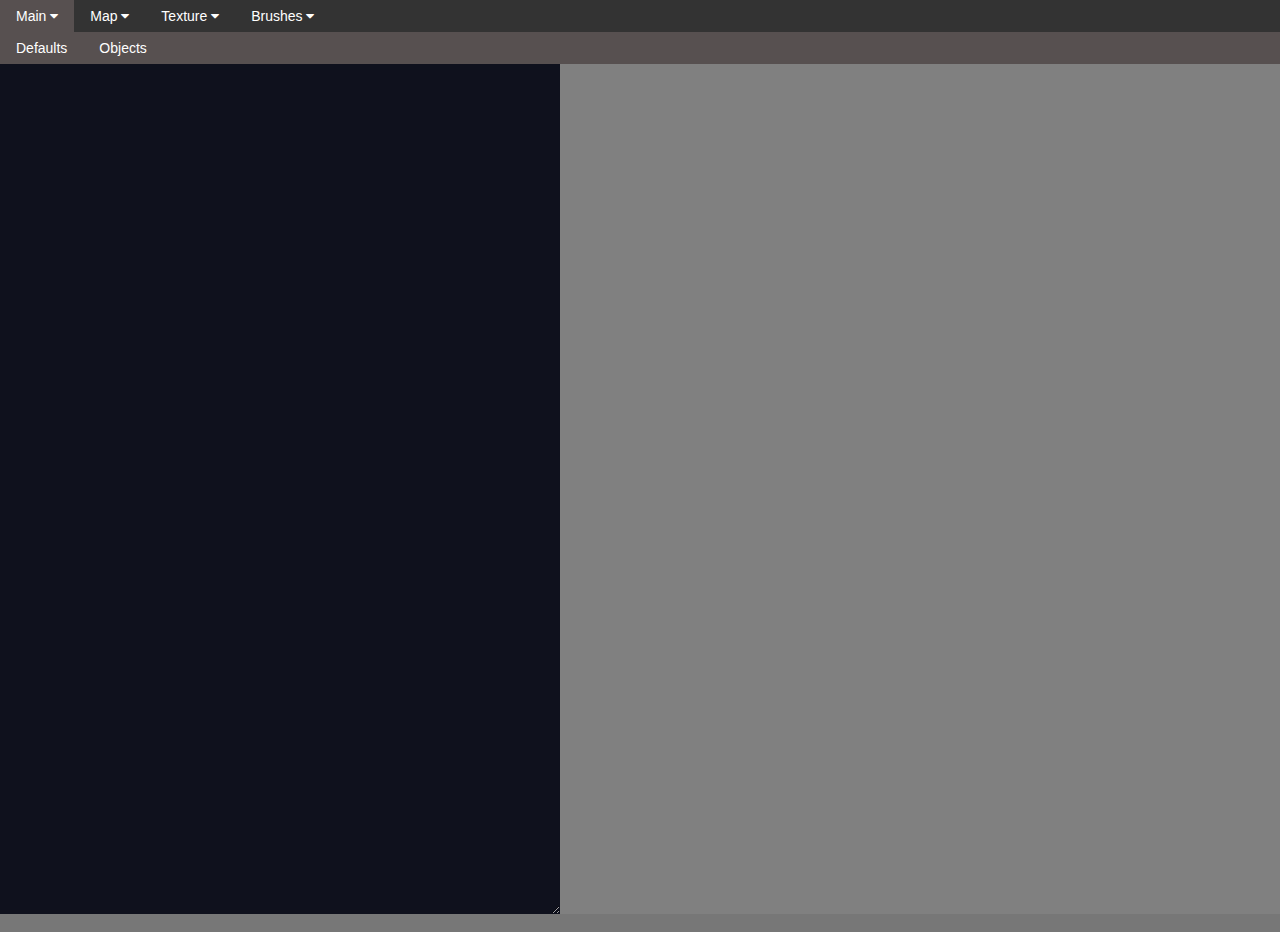
<file: index.html>
<!DOCTYPE html>
<html language="pt-br">

<head>
	<meta charset="utf-8">
	<meta name="viewport" content="width=device-width, initial-scale=1, shrink-to-fit=no, user-scalable=no">
	<meta property="og:url" content="http://www.victorribeiro.com" />
	<meta property="og:type" content="article" />
	<meta property="og:title" content="VictorRibeiro.com" />
	<meta property="og:author" content="Victor Ribeiro" />
	<meta property="og:description" content="Website pessoal" />
	<meta property="og:image" content="http://www.victorribeiro.com/tileEditor/exampleCity.png" />
	<meta property="og:image:width" content="768" />
	<meta property="og:image:height" content="384" />
	<title> Tile Map Editor - by Victor Ribeiro </title>
	<link rel="preload" href="css/solid.min.css" as="style">
	<link rel="icon" type="image/x-icon" href="favicon.png" />
	<link rel="icon" type="image/png" href="favicon.png" />

	<link rel="stylesheet" type="text/css" href="css/solid.min.css" />

	<link rel="stylesheet" href="https://cdnjs.cloudflare.com/ajax/libs/font-awesome/4.7.0/css/font-awesome.min.css">
	<link rel="stylesheet" type="text/css" href="css/main.css" />
</head>

<body>
	<!-- The navigation menu -->
	<div class="navbar">
		<div class="subnav">
			<button class="subnavbtn">Main <i class="fa fa-caret-down"></i></button>
			<div class="subnav-content">
				<a href="#company" onclick="showWindow('defaults', 'Default Values')">Defaults</a>
				<a href="#company" onclick="showWindow('objects', 'Collision Objects')">Objects</a>


			</div>
		</div>
		<div class="subnav">
			<button class="subnavbtn">Map <i class="fa fa-caret-down"></i></button>
			<div class="subnav-content">
				<a href="#" onclick="showWindow('newMap', 'New Tilemap')">New</a>
				<!-- 	<a href="#team">Save</a> -->
				<a href="#careers" onclick="showWindow('loadMap', 'Load Tile Map')">Load</a>
				<a href="#careers" onclick="showWindow('exportPNG', 'Export Map as PNG')">Export PNG</a>
				<a href="#careers" onclick="showWindow('tiledExport', 'Export Tiled JSON')">Tiled JSON</a>
				<a href="#careers" onclick="showWindow('expand', 'Expand Grid')">Expand</a>
				<a href="#careers" onclick="showWindow('shrink', 'Shrink Grid')">Shrink</a>
			</div>
		</div>
		<div class="subnav">
			<button class="subnavbtn">Texture <i class="fa fa-caret-down"></i></button>
			<div class="subnav-content">
				<a href="#bring" onclick="showWindow('loadTexture', 'Load Texture')">Load Texture</a>

			</div>
		</div>
		<div class="subnav">
			<button class="subnavbtn">Brushes <i class="fa fa-caret-down"></i></button>
			<div class="subnav-content">
				<a href="#link1" onclick="showWindow('customBrush', 'Create Custom Brush')">Custom Brush</a>
				<a href="#link2" onclick="showWindow('randomBrush', 'Create Random Brush')">Random Brush</a>

			</div>
		</div>

	</div>



	<div id="desktop">
		<!-- <div id="menubar">
			<div class="menu">
				<div class="title">Map</div>
				<ul class="menu_content">
					<li data-action="new">New Map</li>
					<li data-action="save">Save</li>
					<li data-action="load">Load</li>
					<li data-action="export">Export</li>
					<li data-action="tiled">Tiled JSON</li>
					<li data-action="expand">Expand</li>
					<li data-action="shrink">Shrink</li>
				</ul>
			</div>
			<div class="menu">
				<div class="title">Texture</div>
				<ul class="menu_content">
					<li data-action="load">Load</li>
				</ul>
			</div>
			<div class="menu">
				<div class="title">Brushes</div>
				<ul class="menu_content">
					<li data-action="custom">Custom</li>
					<li data-action="random">Random</li>
				</ul>
			</div>


		</div> -->

		<div id="middle">
			<div id="canvasarea"></div>
			<div id="toolbar"></div>
		</div>

		<div id="statusbar"></div>
	</div>

	<!-- 
	<div id="defaults" class="modal">
		<script></script>
		<div class="space">
			<span class="close">&times;</span>
			<section class="contact-form">
				<h2>Defaults</h2>
				<form id="theform">


					<div class="input-group">
						<label for="twidth">Real Tile Width</label>
						<input id="twidth" name="twidth" type="number" />
					</div>

					<div class="input-group">
						<label for="theight">Real Tile Height</label>
						<input id="theight" name="theight" type="number" />
					</div>

					<div class="input-group">
						<label for="border">Sprite Border</label>
						<input id="border" name="border" type="number" />
					</div>

					<div class="input-group">
						<label for="dWidth">Display Width</label>
						<input id="dWidth" name="dWidth" type="number" />
					</div>

					<div class="input-group">
						<label for="dHeight">Display Height</label>
						<input id="dHeight" name="dHeight" type="number" />
					</div>

					<div class="input-group">
						<label for="gWidth">Grid Width # Tiles</label>
						<input id="gWidth" name="gWidth" type="number" />
					</div>

					<div class="input-group">
						<label for="gHeight">Grid Height # Tiles</label>
						<input id="gHeight" name="gHeight" type="number" />
					</div>

					<div class="input-group">
						<label for="layers"># Layers</label>
						<input id="layers" name="layers" type="number" />
					</div>

					<input name="secret" type="hidden" value="defaultValues" /> 
					<button type="submit">Send It!</button>
				</form>
			</section>


		</div>
	</div> -->


	<script src="js/Texture.class.js"></script>
	<script src="js/Map.class.js"></script>
	<script src="js/Menu.class.js"></script>
	<script src="js/utils.js"></script>
	<script src="js/UI.js"></script>
	<script src="js/main.js"></script>
	<script src="js/events.js"></script>



</body>

</html>
</file>
<file: css/main.css>
html, body {
	margin: 0;
	padding: 0;
	height: 100%;
	width: 100%;
    -webkit-touch-callout: none;
    -webkit-user-select: none;
    -khtml-user-select: none;
    -moz-user-select: none;
    -ms-user-select: none;
    user-select: none;
    font-family: Sans Serif;
    background-color: rgb(15, 17, 29);
}

canvas {
    display: block;
}

#desktop {
	width: 100%;
	height: 100%;
	display: flex;
	flex-direction: column;
}


#menubar {
    flex-basis: 1.1em;
    flex-grow: 0;
    background-color: #777;
}

#middle {
    display: flex;
    flex-direction: row;
    flex-grow: 1;
    overflow: auto;
}

#statusbar {
    flex-basis: 1.1em;
    flex-grow: 0;
    background-color: #777;
}

#canvasarea {
    flex-grow: 1;
    flex-shrink: 0;
    flex-basis: auto;
    overflow: auto;
    resize: horizontal;
}

#toolbar {
    flex-grow: 1;
    flex-shrink: 1;
    flex-basis: auto;
    overflow: auto;
		background-color: gray
}

.tool {
	font-family: 'Font Awesome';
	display: flex;
	align-items: center;
	justify-content: center;
	font-size: 1.5em;
	width: 32px;
	height: 32px;
	background-color: #FFF;
}
.tool:hover {
	background-color: rgb(252, 195, 195);
}

.menu {
	position: relative;
	display: inline-block;
	margin-left: 15px;
	z-index: 2;
}
.menu-picker {
	position: relative;
	display: inline-block;
	margin-left: 15px;
	z-index: 2;
}
.title {
    padding: 0.15em;
}

.title:hover {
	color: #FFF;
}

.menu_content {
	position: absolute;
	margin: 0;
	padding: 0;
	list-style-type: none;
	display: none;
	background-color: #777;
	min-width: 100px;
}

.menu_content > li {
    padding: 0.2em;
}

.menu_content > li:hover {
	color: #FFF;
}

.popup {
	position: fixed;
	top: 0;
	left: 0;
	width: 100%;
	height: 100%;
	background-color: rgba(0,0,0,0.3);
	display: flex;
	align-items: center;
	justify-content: center;
}

.window {
	width: 50%;
	height: 50%;
	overflow: auto;
	display: flex;
	flex-direction: column;
	align-items: center;
	justify-content: space-around;
	background-color: white;
	border: solid 1px black;
}
.modal {
	position: fixed;
	top: 0;
	left: 0;
	width: 100%;
	height: 100%;
	background-color: rgba(0,0,0,0.3);
	display: flex;
	align-items: center;
	justify-content: center;
}

.space {
	width: 75%;
	height: 75%;

	overflow: auto;
	/* display: flex; */
	flex-direction: column;
	align-items: center;
	/* justify-content: space-around; */
	background-color: white;
	border: solid 1px black;
}
.row {
	width: 80%;
	display: flex;
	align-items: center;
	justify-content: space-around;
}

.row > label {
    min-width: 10em;
}

.row > input {
    min-width: 15em;
    box-sizing: border-box;
}

.row > input[type="file"] {
    max-width: 15em;
}

#tools {
    display: flex;
    position: -webkit-sticky;
    position: sticky;
    top: 0;
    left: 0;
}

#tileIcons, #collisionTiles {
	display: flex;
	flex-wrap: wrap;
}

.tileIcon {
	display: block;
	border: dashed 1px #CCC;
	box-sizing: border-box;
}

.collisionTileIcon {
  display: block;
  box-sizing: border-box;
  margin: 2px;
}

.tile {
	display: inline-flex;
	flex-wrap: wrap;
	margin: 2px;
}

.tileBorder{
	background-color: black;
}

.tileBorderDelete{
	background-color: red;
}


.square {
	display: block;
	background-color: gray;
}

.selected {
    border: solid 1px red;
}

#canvas-toolbar {
    display: flex;
    position: -webkit-sticky;
    position: sticky;
    top: 0;
    left: 0;
		background-color: #fafafa;
}

#canvas-toolbar > * {
  margin-left: 1em;
}



/* The navigation menu */
.navbar {
  overflow: hidden;
  background-color: #333;
	font-family: Lato, sans-serif;
}

/* Navigation links */
.navbar a {
  float: left;
  font-size: 14px;
  color: white;
  text-align: center;
  padding: 8px 16px;
  text-decoration: none;
}

/* The subnavigation menu */
.subnav {
  float: left;
  overflow: hidden;
}

/* Subnav button */
.subnav .subnavbtn {
  font-size: 14px;
  border: none;
  outline: none;
  color: white;
  padding: 8px 16px;
  background-color: inherit;
  font-family: inherit;
  margin: 0;
}

/* Add a red background color to navigation links on hover */
.navbar a:hover, .subnav:hover .subnavbtn {
  background-color: rgb(87, 80, 80);

}

/* Style the subnav content - positioned absolute */
.subnav-content {
  display: none;
  position: absolute;
  left: 0;
  background-color: rgb(87, 80, 80);
  width: 100%;
  z-index: 1;
}

/* Style the subnav links */
.subnav-content a {
  float: left;
  color: white;
  text-decoration: none;
}

/* Add a grey background color on hover */
.subnav-content a:hover {
  background-color: #eee;
  color: black;
}

/* When you move the mouse over the subnav container, open the subnav content */
.subnav:hover .subnav-content {
  display: block;
}

/* :root {
  --color-lightest: #f9fdfe;
  --color-gray-light: #cdcfcf;
  --color-gray-medium: #686a69;
  --color-gray-dark: #414643;
  --color-darkest: #2a2f2c;
} */

.contact-form {
  width: 90vw;
  max-width: 550px;
  margin: 0 auto;
	
}
.contact-form h2 {
	color: #414643;
  font-family: Lato, sans-serif;
	margin: 5px 0;
}
.contact-form form {
  position: relative;
	display: flex;
  flex-flow: row wrap;
  align-items: center;
  margin: 0;
  padding: 1rem 0 2rem;
  border-top: 1px solid #cdcfcf;
  border-bottom: 1px solid #cdcfcf;
  overflow: hidden;
}

.input-group {
  margin-top: 0.25rem;
  padding: 0.5rem 1rem;
	justify-content: space-around;
}

.contact-form label {
  
  color: #414643;
  font-family: Lato, sans-serif;
  font-size: 90%;
  line-height: 1.125;
}

.group-label {
  display: inline-block;
  margin-right: 1rem;
  font-size: 90%;
}

.contact-form label.inline {
  display: inline-block;
  margin-left: 0.25rem;
}

.contact-form input,
.contact-form select,
.contact-form textarea{
  display: block;
  margin-top: 0.25rem;
  padding: 0.5rem 0.75rem;
  border: 1px solid #cdcfcf;
  width:40%;
  font-family: "Open Sans", sans-serif;
  font-size: 1rem;
  transition: 150ms border-color linear;
}
.contact-form input[type="file"] {
	width:100%;
}
.contact-form input[type=checkbox],
.contact-form input[type=radio] {
  display: inline-block;
  width: auto;
}

.contact-form input[type=checkbox]:not(:first-of-type),
.contact-form input[type=radio]:not(:first-of-type) {
  margin-left: 1rem;
}

.contact-form input:focus,
.contact-form input:active {
  border-color: #686a69;
}

.contact-form button {

  display: block;
  margin: 0.5rem 1rem 0;
  padding: 0 1rem 0.125rem;
  background-color: #686a69;
  border: 0;
  color:  #f9fdfe;
  font-family: lato, sans-serif;
  font-size: 100%;
  letter-spacing: 0.05em;
  line-height: 1.5;
  text-transform: uppercase;
  transition: 150ms all linear;
}

.contact-form button:hover,
.contact-form button:active,
.contact-form button:focus {
  background: #2a2f2c;
  cursor: pointer;
}

/* The Close Button */
.close {
  color: #aaa;
  float: right;
  font-size: 28px;
  font-weight: bold;
}

.close:hover,
.close:focus {
  color: black;
  text-decoration: none;
  cursor: pointer;
}
</file>
<file: css/solid.min.css>
@font-face{font-family:"Font Awesome";font-style:normal;font-weight:900;font-display:block;src:url(../webfonts/fa-solid-900.eot);src:url(../webfonts/fa-solid-900.eot?#iefix) format("embedded-opentype"),url(../webfonts/fa-solid-900.woff2) format("woff2"),url(../webfonts/fa-solid-900.woff) format("woff"),url(../webfonts/fa-solid-900.ttf) format("truetype"),url(../webfonts/fa-solid-900.svg#fontawesome) format("svg")}.fa,.fas{font-family:"Font Awesome 5 Free";font-weight:900}
</file>
